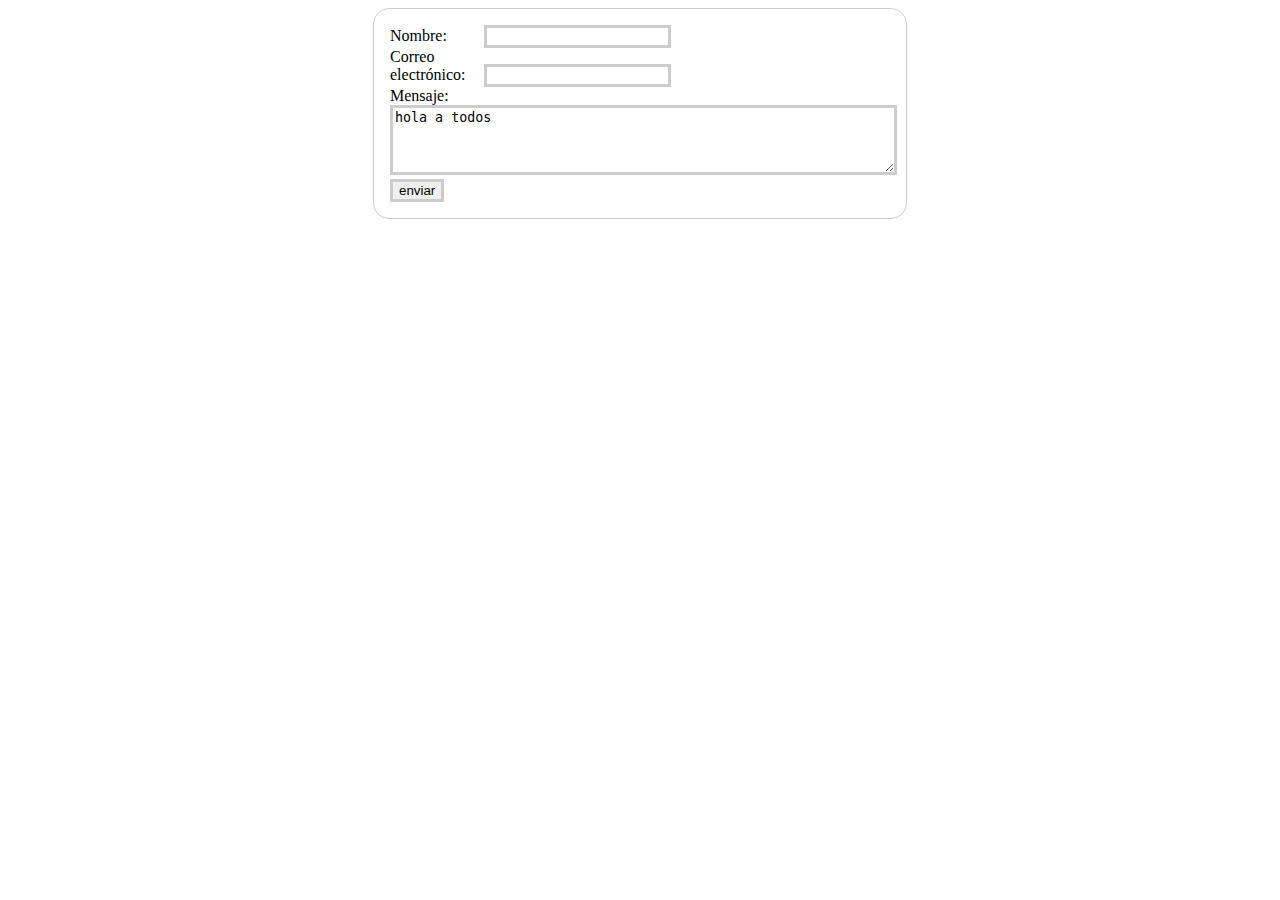
<file: pagina con estilos jairo/trabajo final visual/formulario (1).html>
<!DOCTYPE html>
<html lang="en">
<head>
    <meta charset="UTF-8">
    <meta http-equiv="X-UA-Compatible" content="IE=edge">
    <meta name="viewport" content="width=device-width, initial-scale=1.0">
    <title>Document</title>
    <style>
      form {
      margin: 0 auto;
      width: 500px;
      padding: 1em;
      border: 1px solid #CCC;
      border-radius: 1em;
      }
      label {
     display: inline-block;
     width: 90px;     
     }
     input,textarea{
      
      border: 3px solid #ccc;
      outline: none;
    }
    input:focus, textarea:focus {
        border: 2px solid blue;
     }
    </style>
    <script type="text/javascript">
      alert("Bienvenida nayuri sigues con el celular");

      function validar()
             {
                 var ok = true;
 
                 if( document.getElementById("name").value == "" || document.getElementById("mail").value == "")
                 {
                     alert("Introduzca todos los datos");
                     ok = false;
                 }
 
                 return ok;
             }
    </script>
</head>
<body>
    <form action="recibe.html" method="get" onsubmit="return validar();">
        
           <label for="name">Nombre:</label>
           <input type="text" id="name" name="user_name">
        <br>
           <label for="mail">Correo electrónico:</label>
           <input type="email" id="mail" name="user_mail">
         <br>
           <label for="msg">Mensaje:</label>
           <br>
           <textarea id="msg" name="user_message" cols="60" rows="4">hola a todos</textarea>
         <br>
       
            <input type="submit" value="enviar">    
       </form>
</body>
</html>
</file>
